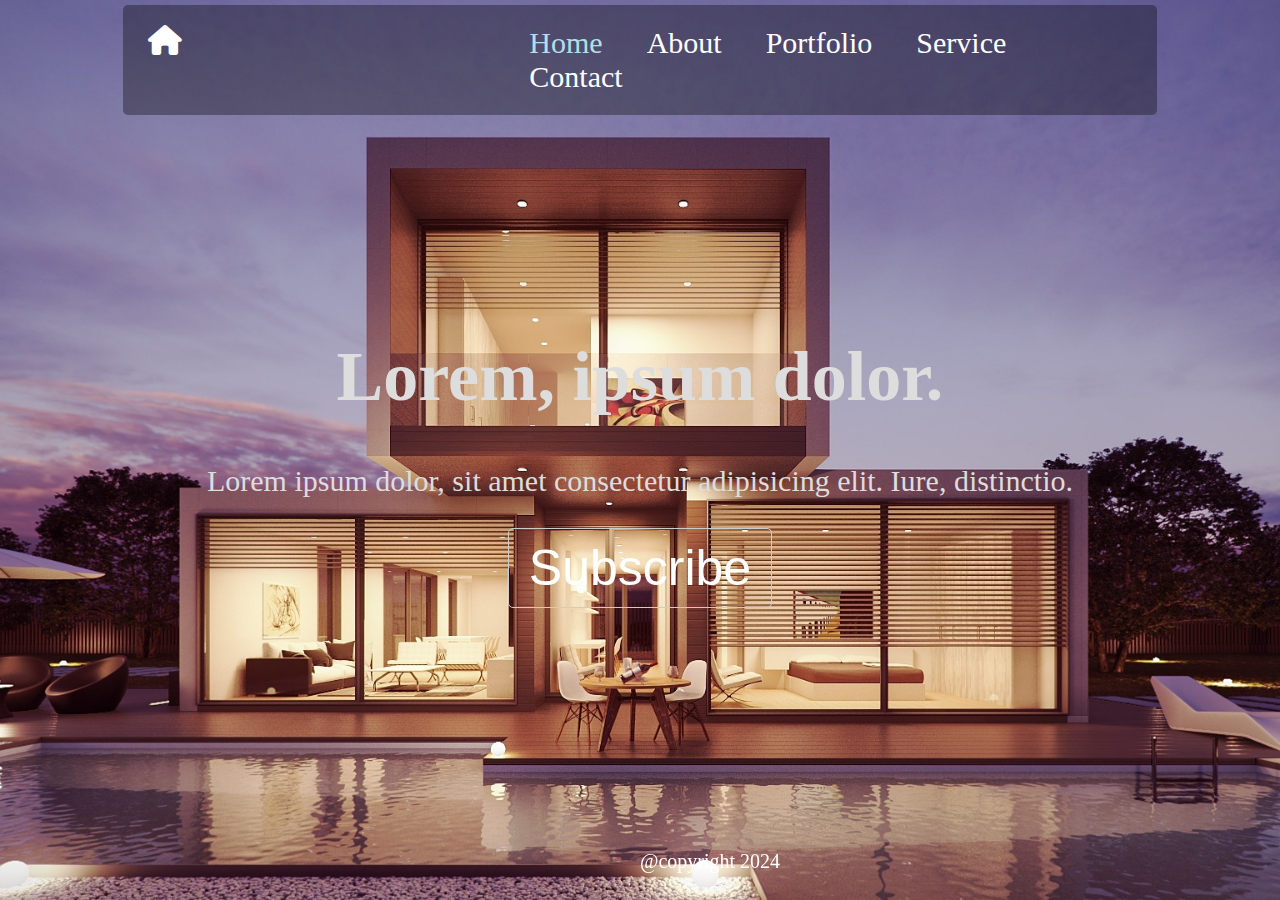
<file: pages/index.html>
<!DOCTYPE html>
<html lang="en">
  <head>
    <meta charset="UTF-8" />
    <meta name="viewport" content="width=device-width, initial-scale=1.0" />
    <link rel="stylesheet" href="../css/main.css" />
    <link
      rel="stylesheet"
      href="https://cdnjs.cloudflare.com/ajax/libs/font-awesome/6.6.0/css/all.min.css"
    />
    <title>Welcome</title>
  </head>
  <body>
    <div class="main-nav">
      <div class="logo">
        <i class="fa-solid fa-house"></i>
        <i class="fa-solid fa-bars" id="menu"></i>
        <i class="fa-solid fa-xmark" id="menuClose"></i>
      </div>
      <div class="nav-links">
        <ul class="items">
          <li class="item"><a href="index.html" class="active">Home</a></li>
          <li class="item"><a href="about.html">About</a></li>
          <li class="item"><a href="portfolio.html">Portfolio</a></li>
          <li class="item"><a href="service.html">Service</a></li>
          <li class="item"><a href="contact.html">Contact</a></li>
        </ul>
      </div>
    </div>

    <section class="main-section">
      <div class="header">
        <h1>Lorem, ipsum dolor.</h1>
        <p>
          Lorem ipsum dolor, sit amet consectetur adipisicing elit. Iure,
          distinctio.
        </p>
        <div class="btn">
          <button>subscribe</button>
        </div>
      </div>
    </section>
    <div class="main-footer">
      <p>@copyright 2024</p>
    </div>
    <script src="../js/main.js"></script>
  </body>
</html>
</file>
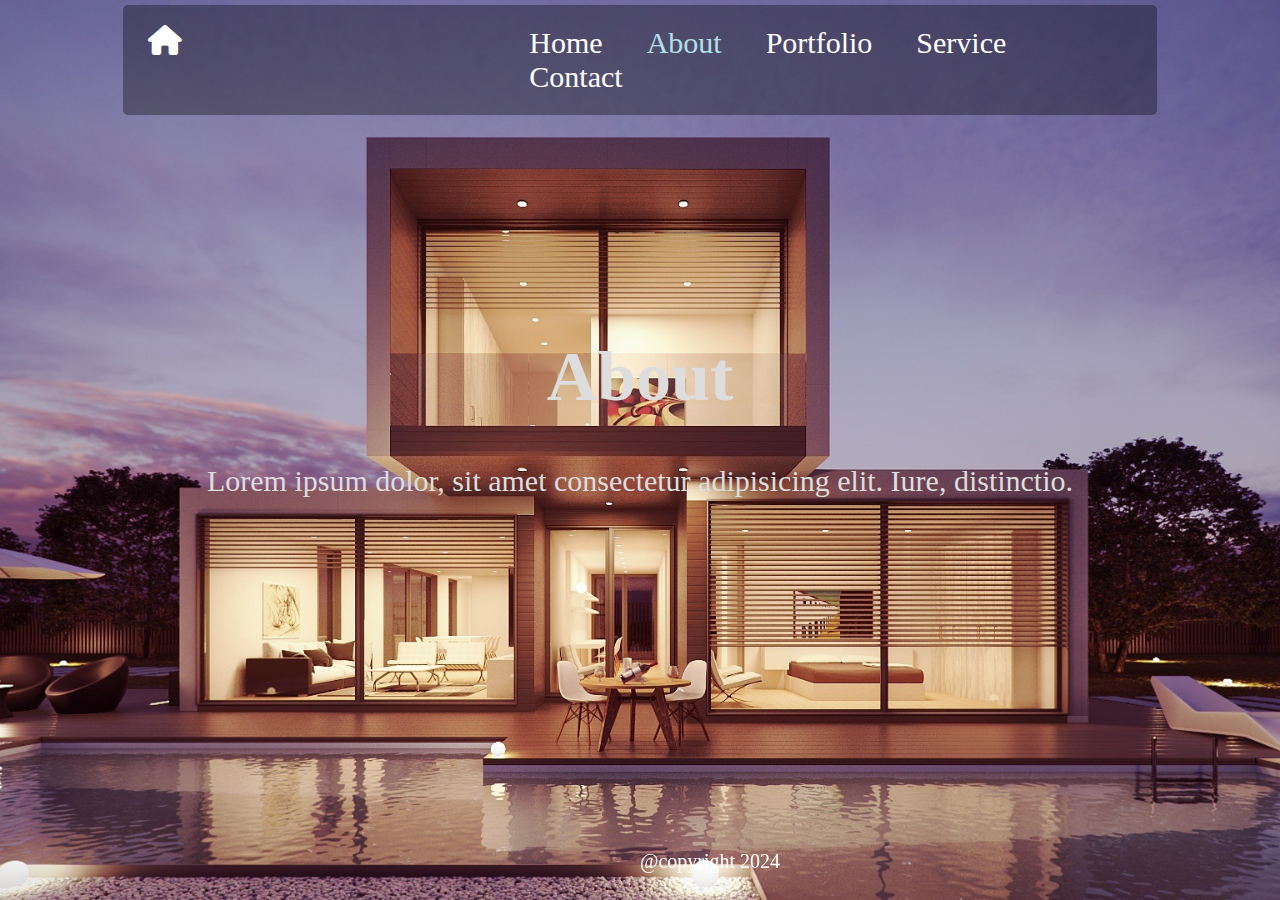
<file: pages/about.html>
<!DOCTYPE html>
<html lang="en">
  <head>
    <meta charset="UTF-8" />
    <meta name="viewport" content="width=device-width, initial-scale=1.0" />
    <link rel="stylesheet" href="../css/main.css" />
    <link
      rel="stylesheet"
      href="https://cdnjs.cloudflare.com/ajax/libs/font-awesome/6.6.0/css/all.min.css"
    />
    <title>Welcome</title>
  </head>
  <body>
    <div class="main-nav">
      <div class="logo">
        <i class="fa-solid fa-house"></i>
        <i class="fa-solid fa-bars" id="menu"></i>
        <i class="fa-solid fa-xmark" id="menuClose"></i>
      </div>
      <div class="nav-links">
        <ul class="items">
          <li class="item"><a href="index.html">Home</a></li>
          <li class="item"><a href="about.html" class="active">About</a></li>
          <li class="item"><a href="portfolio.html">Portfolio</a></li>
          <li class="item"><a href="service.html">Service</a></li>
          <li class="item"><a href="contact.html">Contact</a></li>
        </ul>
      </div>
    </div>

    <section class="main-section">
      <div class="header">
        <h1>About</h1>
        <p>
          Lorem ipsum dolor, sit amet consectetur adipisicing elit. Iure,
          distinctio.
        </p>
      </div>
    </section>
    <div class="main-footer">
      <p>@copyright 2024</p>
    </div>
    <script src="../js/main.js"></script>
  </body>
</html>
</file>
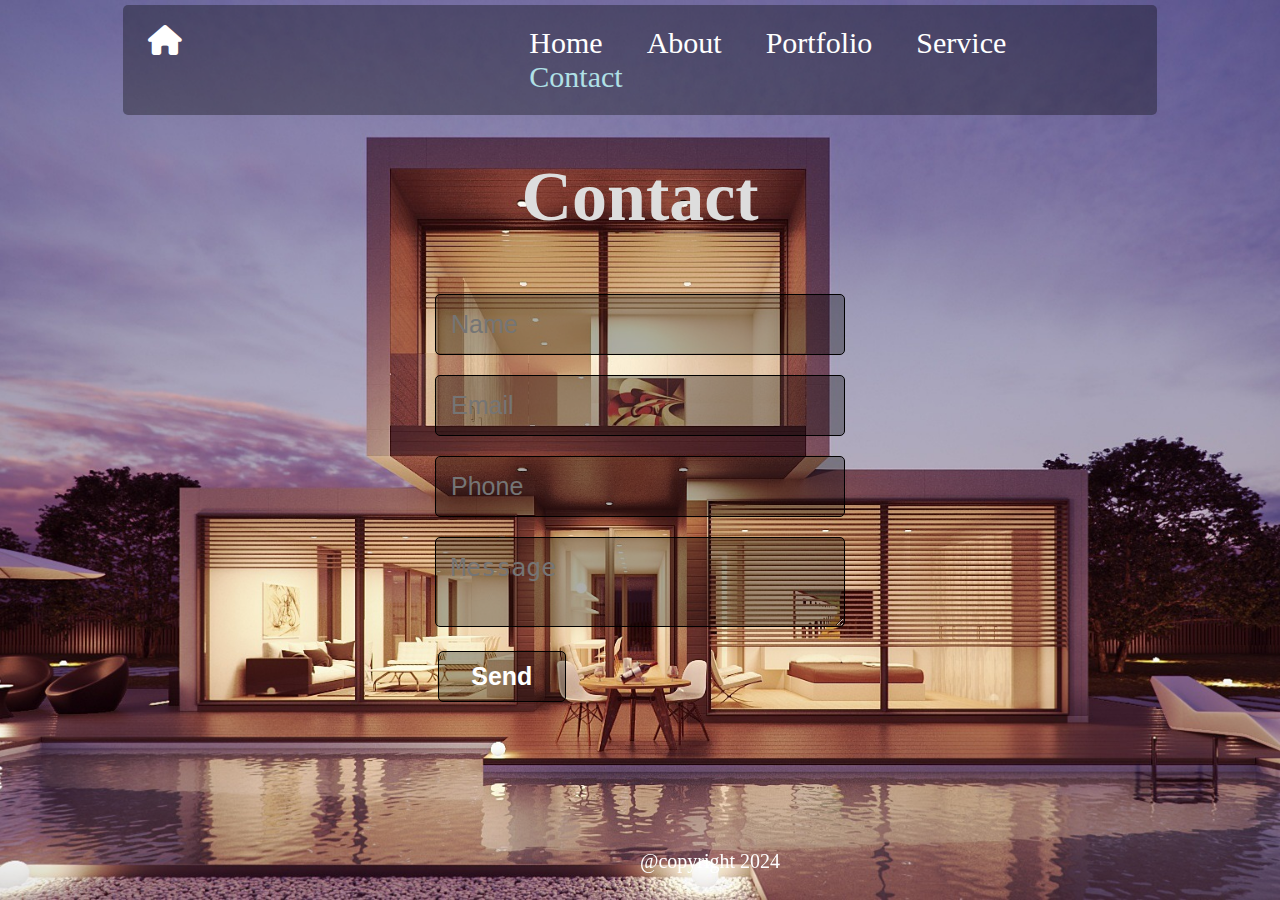
<file: pages/contact.html>
<!DOCTYPE html>
<html lang="en">
  <head>
    <meta charset="UTF-8" />
    <meta name="viewport" content="width=device-width, initial-scale=1.0" />
    <link rel="stylesheet" href="../css/main.css" />

    <link
      rel="stylesheet"
      href="https://cdnjs.cloudflare.com/ajax/libs/font-awesome/6.6.0/css/all.min.css"
    />
    <title>Welcome</title>
  </head>
  <body>
    <div class="main-nav">
      <div class="logo">
        <i class="fa-solid fa-house"></i>
        <i class="fa-solid fa-bars" id="menu"></i>
        <i class="fa-solid fa-xmark" id="menuClose"></i></div>
      <div class="nav-links">
        <ul class="items">
          <li class="item"><a href="index.html">Home</a></li>
          <li class="item"><a href="about.html">About</a></li>
          <li class="item"><a href="portfolio.html">Portfolio</a></li>
          <li class="item"><a href="service.html">Service</a></li>
          <li class="item">
            <a href="contact.html" class="active">Contact</a>
          </li>
        </ul>
      </div>
    </div>

    <section class="main-section">
      <div class="header" id="header">
        <h1>Contact</h1>
        <form  id="main-form">
          <div class="form-group">
            <input type="text" id="name" name="name" placeholder="Name" required>
            </div>
            <div class="form-group">
              
              <input type="email" id="email" name="email" placeholder="Email" required>
            </div>
            <div class="form-group">
            
              <input type="tel" id="phone" name="phone" placeholder="Phone" required>
            </div>
            <div class="form-group">
             
              <textarea id="message"  name="message" placeholder="Message" required></textarea>
            </div>
            <button type="submit" class="button">Send</button>
            </form>
          </div>
        </form>
      </div>
    </section>
    <div class="main-footer">
      <p>@copyright 2024</p>
    </div>
    <script src="../js/main.js"></script>

  </body>
</html>
</file>
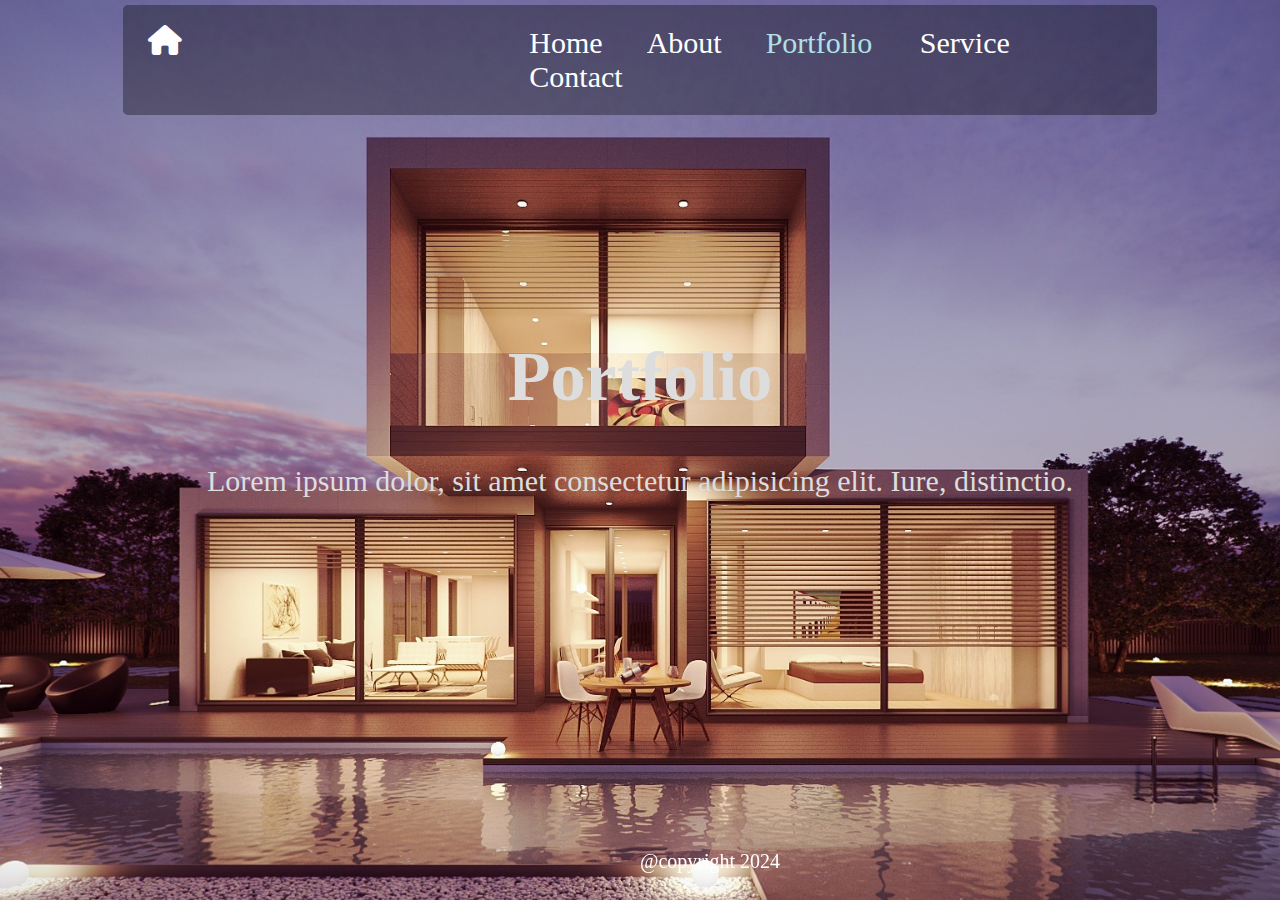
<file: pages/portfolio.html>
<!DOCTYPE html>
<html lang="en">
  <head>
    <meta charset="UTF-8" />
    <meta name="viewport" content="width=device-width, initial-scale=1.0" />
    <link rel="stylesheet" href="../css/main.css" />
    <link
      rel="stylesheet"
      href="https://cdnjs.cloudflare.com/ajax/libs/font-awesome/6.6.0/css/all.min.css"
    />
    <title>Welcome</title>
  </head>
  <body>
    <div class="main-nav">
      <div class="logo">
        <i class="fa-solid fa-house"></i>
        <i class="fa-solid fa-bars" id="menu"></i>
        <i class="fa-solid fa-xmark" id="menuClose"></i>
      </div>
      <div class="nav-links">
        <ul class="items">
          <li class="item"><a href="index.html">Home</a></li>
          <li class="item"><a href="about.html">About</a></li>
          <li class="item">
            <a href="portfolio.html" class="active">Portfolio</a>
          </li>
          <li class="item"><a href="service.html">Service</a></li>
          <li class="item"><a href="contact.html">Contact</a></li>
        </ul>
      </div>
    </div>

    <section class="main-section">
      <div class="header">
        <h1>Portfolio</h1>
        <p>
          Lorem ipsum dolor, sit amet consectetur adipisicing elit. Iure,
          distinctio.
        </p>
      </div>
    </section>
    <div class="main-footer">
      <p>@copyright 2024</p>
    </div>
    <script src="../js/main.js"></script>
  </body>
</html>
</file>
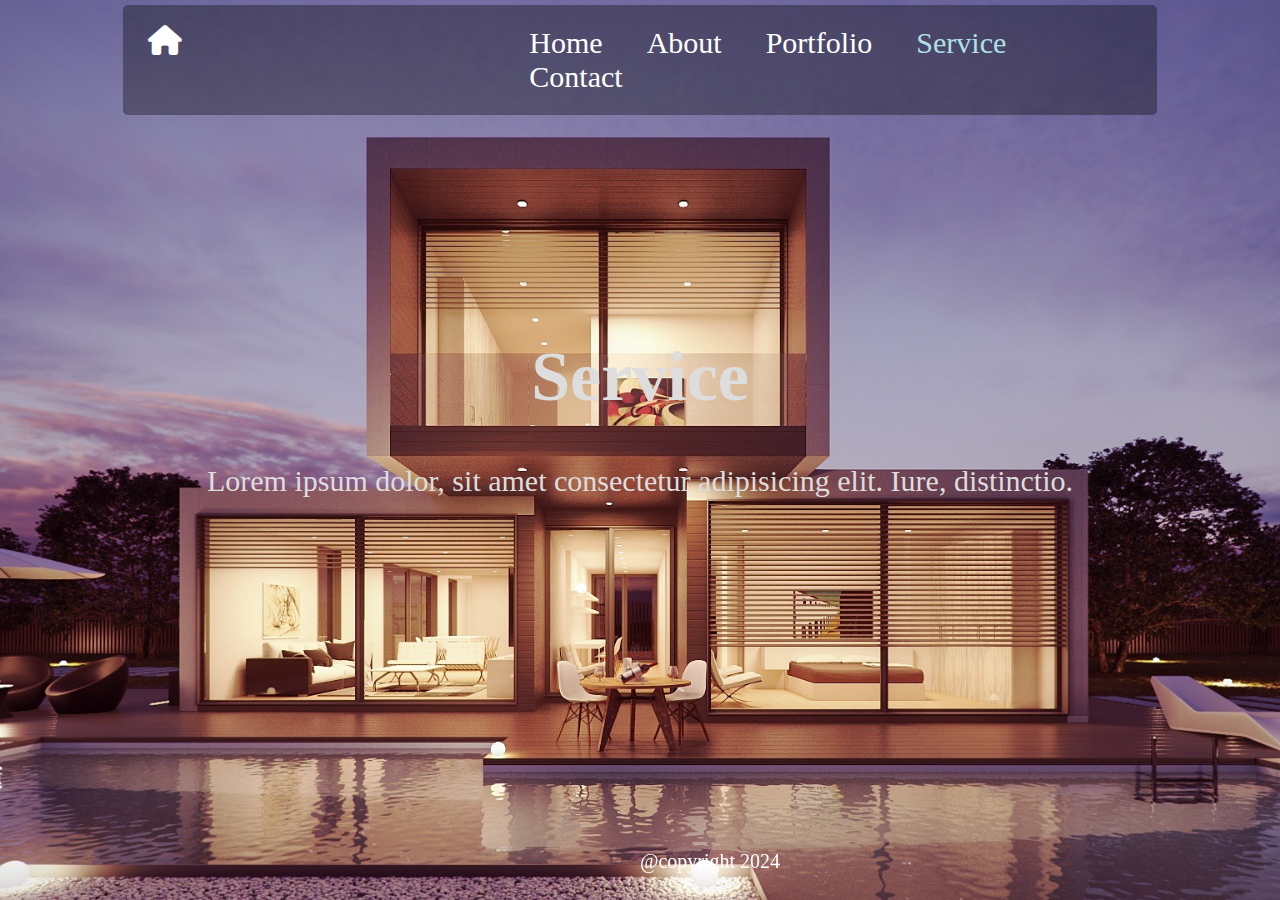
<file: pages/service.html>
<!DOCTYPE html>
<html lang="en">
  <head>
    <meta charset="UTF-8" />
    <meta name="viewport" content="width=device-width, initial-scale=1.0" />
    <link rel="stylesheet" href="../css/main.css" />
    <link
      rel="stylesheet"
      href="https://cdnjs.cloudflare.com/ajax/libs/font-awesome/6.6.0/css/all.min.css"
    />
    <title>Welcome</title>
  </head>
  <body>
    <div class="main-nav">
      <div class="logo">
        <i class="fa-solid fa-house"></i>
        <i class="fa-solid fa-bars" id="menu"></i>
        <i class="fa-solid fa-xmark" id="menuClose"></i>
      </div>
      <div class="nav-links">
        <ul class="items">
          <li class="item"><a href="index.html">Home</a></li>
          <li class="item"><a href="about.html">About</a></li>
          <li class="item"><a href="portfolio.html">Portfolio</a></li>
          <li class="item">
            <a href="service.html" class="active">Service</a>
          </li>
          <li class="item"><a href="contact.html">Contact</a></li>
        </ul>
      </div>
    </div>

    <section class="main-section">
      <div class="header">
        <h1>Service</h1>
        <p>
          Lorem ipsum dolor, sit amet consectetur adipisicing elit. Iure,
          distinctio.
        </p>
      </div>
    </section>
    <div class="main-footer">
      <p>@copyright 2024</p>
    </div>
    <script src="../js/main.js"></script>
  </body>
</html>
</file>
<file: css/main.css>
body {
  margin: 0;
  padding: 0;
  box-sizing: border-box;
  font-family: Ubuntu;
  background-image: url("../img/house-1477041_1920.jpg");
  background-position: center;
  background-repeat: no-repeat;
  background-size: cover;
  height: 100vh;
  overflow: hidden;
}
#menu {
  display: none;
  position: relative;
  top: 3px;
}
#menuClose {
  display: none;
  position: relative;
  top: 3px;
}
.main-nav {
  position: relative;
  top: 5px;
  width: 80%;
  margin: auto;
  display: grid;
  grid-template-columns: 1fr 2fr;
  border-radius: 5px;
  background-color: #00000056;
  padding: 5px;
  color: #fff;
}

.nav-links ul li {
  display: inline;
  margin: 0 20px;
  font-size: 30px;
  cursor: pointer;
}
.nav-links ul li a {
  text-decoration: none;
  color: #fff;
}
.logo {
  margin-top: 15px;
  margin-left: 20px;
}
.logo i {
  font-size: 30px;
}
.nav-links ul li a:hover {
  color: powderblue;
}
.nav-links ul li a.active {
  color: powderblue;
}

.main-section {
  text-align: center;
  position: relative;
  top: 20%;
  color: #dddddd;
}
.header h1 {
  font-size: 70px;
}
.header p {
  font-size: 30px;
}
#header {
  margin-top: -180px;
}
.header .btn button {
  font-size: 50px;
  border: 1px solid #ccc;
  background-color: transparent;
  color: #fff;
  border-radius: 5px;
  padding: 10px 20px;
  text-transform: capitalize;
}

.btn button:hover {
  background-color: #00000056;
  cursor: pointer;
}

.main-footer {
  text-align: center;
  position: fixed;
  top: 100%;
  color: #fff;
  font-size: 20px;
  margin-top: -70px;
  left: 50%;
}
.form-group {
  padding: 10px;
}
.form-group input,
textarea {
  background-color: #00000050;
  color: #fff;
  border: 1px solid #000;
  border-radius: 5px;
  font-size: 25px;
  padding: 15px;
  width: 30%;
}

.main-form {
  padding: 10px;
}

button.button {
  padding: 10px 20px;
  font-size: 20px;
  width: 10%;
  position: relative;
  left: -10.8%;
  margin-top: 10px;
  border: 1px solid #000;
  border-radius: 5px;
  background-color: #00000050;

  color: #ffffff;
  font-size: 25px;
  font-weight: bolder;
}
button.button:hover {
  background-color: #242424;
  transition: 1s ease;
  cursor: pointer;
}

@media screen and (max-width: 780px) {
  .nav-links {
    margin-left: -360px;
    margin-top: 50px;
    display: none;
  }
  .nav-links ul li {
    display: grid;
  }
  .logo i {
    margin-left: 280px;
  }
  #menu {
    margin-left: -10px;
    position: relative;
    top: -30px;
    display: block;
    cursor: pointer;
  }
  #menuClose {
    margin-left: -10px;
    position: relative;
    top: -30px;
    display: none;
    cursor: pointer;
  }
  .form-group input,
  textarea {
    width: 90%;
  }
  .main-footer {
    margin-left: -80px;
  }
  .main-section {
    top: 10%;
    color: #dddddd;
  }
  .header h1 {
    font-size: 50px;
  }
  .header p {
    font-size: 20px;
  }
  .header .btn button {
    font-size: 30px;
  }
}
</file>
